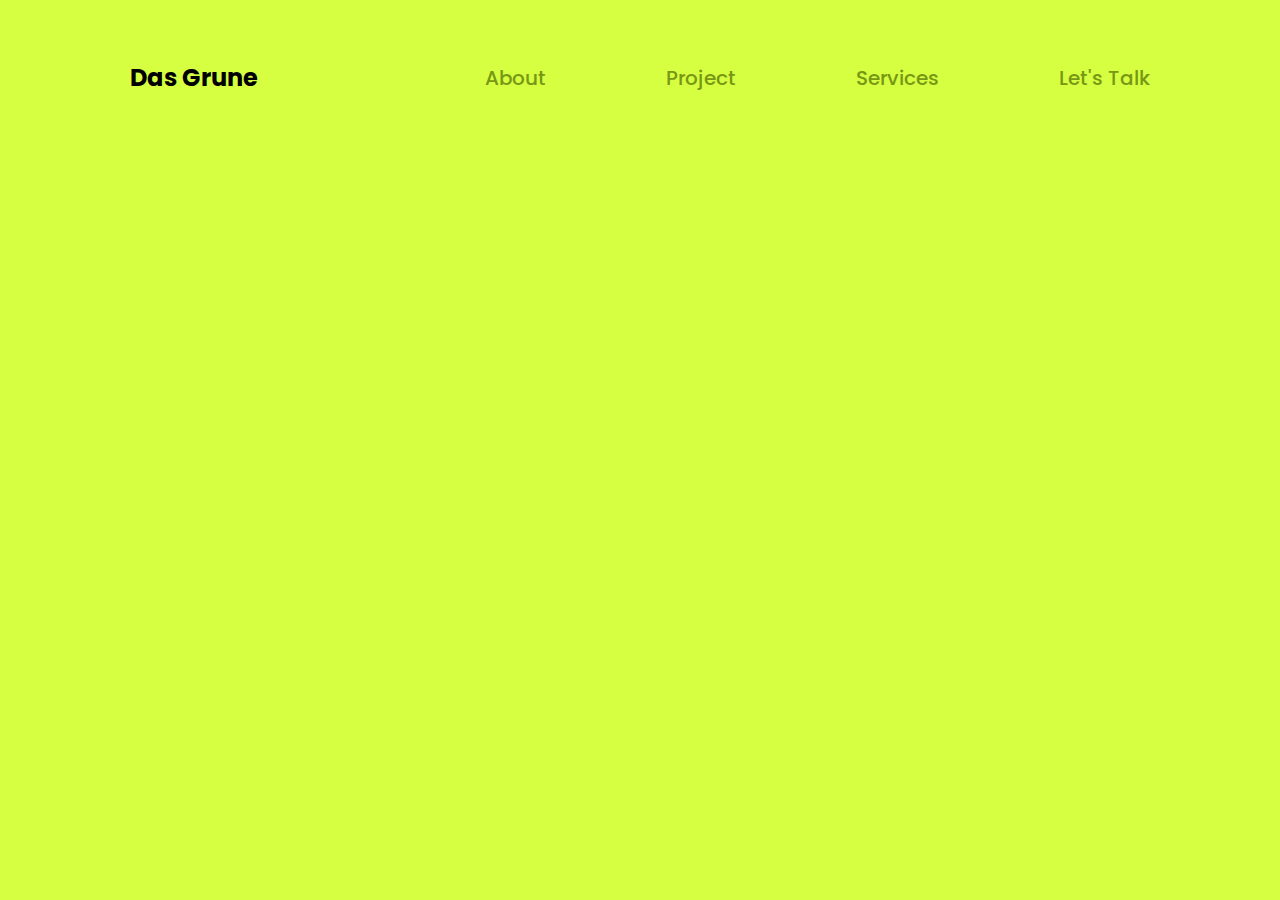
<file: Basic Project 1/index.html>
<!DOCTYPE html>
<html lang="en">
  <head>
    <meta charset="UTF-8" />
    <meta name="viewport" content="width=device-width, initial-scale=1.0" />
    <title>Document</title>
    <link rel="stylesheet" href="style.css" />
  </head>
  <body>
    <main>
      <nav>
        <h2>Das Grune</h2>
        <div class="part2">
            <a href="#">About</a>
            <a href="#">Project</a>
            <a href="#">Services</a>
            <a href="#">Let's Talk</a>
        </div>
      </nav>
    </main>

    <header></header>

    <article></article>

    <aside></aside>

    <footer></footer>
  </body>
</html>
</file>
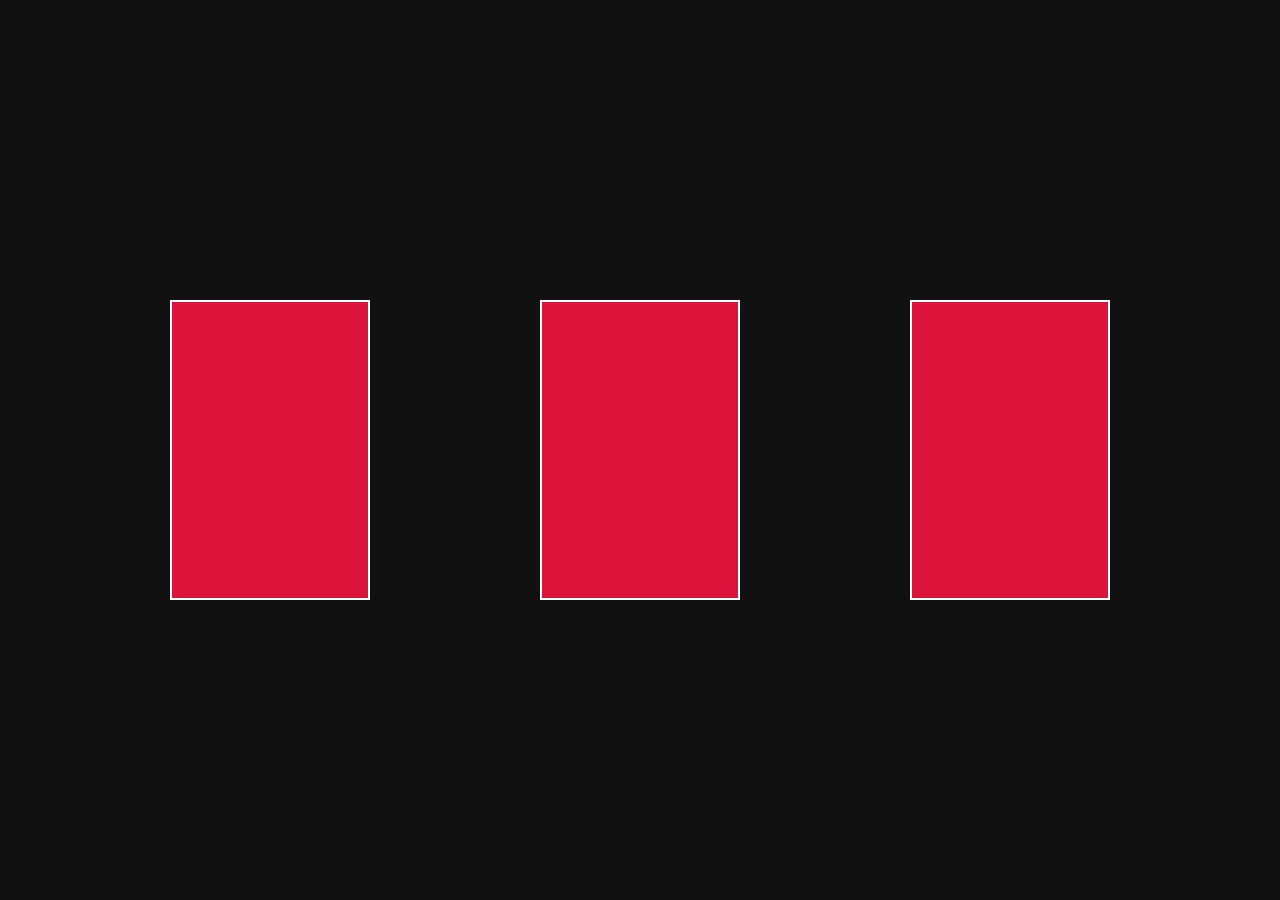
<file: Learning-HTML/index.html>
<!DOCTYPE html>
<html lang="en">
<head>
    <meta charset="UTF-8">
    <meta name="viewport" content="width=device-width, initial-scale=1.0">
    <title>Web Development</title>
    <link rel="stylesheet" href="style.css">


    <link rel="preconnect" href="https://fonts.googleapis.com">
    <link rel="preconnect" href="https://fonts.gstatic.com" crossorigin>
    <link href="https://fonts.googleapis.com/css2?family=Delicious+Handrawn&family=Montserrat:ital,wght@0,100..900;1,100..900&family=Poppins:ital,wght@0,100;0,200;0,300;0,400;0,500;0,600;0,700;0,800;0,900;1,100;1,200;1,300;1,400;1,500;1,600;1,700;1,800;1,900&family=Roboto:ital,wght@0,100..900;1,100..900&display=swap" rel="stylesheet">



</head>
<body>
<!--     
    <h1>Hello Everyone</h1>
    <h2>Study kr lo Madam</h2>

    <div id="box">
        <p>Lorem ipsum dolor sit.</p>
      
    </div>

    <div id="parent">
        <div id="child">

 

        </div>
    </div>



    <button>Download</button>
 -->

  
        <!-- <div id="box1">   
        </div>
        <div id="box2">      
        </div>
 -->


 <!-- 
    <h1>Hello!!  <br> <span> I am Prapti</span></h1>
 -->

 <div id="parent">
    <div id="child1" class="child"></div>
    <div id="child2" class="child"></div>
    <div id="child3" class="child"></div>
 </div>



</body>
</html>
</file>
<file: Basic Project 1/style.css>
@import url(https://fonts.googleapis.com/css?family=Manrope:200,300,regular,500,600,700,800);
@import url(https://fonts.googleapis.com/css?family=Poppins:100,100italic,200,200italic,300,300italic,regular,italic,500,500italic,600,600italic,700,700italic,800,800italic,900,900italic);


* {
    margin: 0;
    padding: 0;
    box-sizing: border-box;
    font-family: poppins;
}

html,
body {
    height: 100%;
    width: 100%;
    background-color: rgb(213, 255, 64);

}

main {
    height: 100%;
    width: 100%;
    background-color: rgb(213, 255, 64);

}
nav{
  
    padding: 60px 130px;
    width: 100%;
    display: flex;
    align-items: center;
    justify-content: space-between;
}
nav .part2{
    display: flex;
    align-items: center;
    justify-content: center;
    gap: 120px;
}
nav a{
    text-decoration:none;
    color: #789714;
    font-size: 20px;
    font-weight: 500;
}




section .heroText1{

    display: flex;
    align-items: flex-start;
    justify-content: space-between;
    padding: 60px 100px;
    
}
.heroText1 h1{

    font-size: 140px;
    text-transform: uppercase;
    line-height: 100px;
    font-weight: 900;
}
.heroText1>.video{
    height: 100px;
    width: 500px;
    background-color: black;
    border-radius: 100px;
    margin-top: 10px;
    background-image: url(https://images.unsplash.com/photo-1666115883766-efa38b52630c?q=80&w=1932&auto=format&fit=crop&ixlib=rb-4.1.0&ixid=M3wxMjA3fDB8MHxwaG90by1wYWdlfHx8fGVufDB8fHx8fA%3D%3D);
    background-position: right;
    background-size: cover;
    padding: 12px;
    
}


.video .play{
    height: 100%;
    width: 80px;
    border-radius: 100px;
    background-color: rgb(30, 30, 30);
    border: 4px solid #434343;
    display: flex;
    justify-content: center;
    align-items: center;
    
 
}
.play i{
    
    font-size: 30px;
    color: rgb(241, 233, 23);
}


section .heroText2{

    display: flex;
    align-items: flex-start;
    justify-content: space-between;
    /* padding: 40px 30px; */
    padding-left: 100px;
    padding-bottom: 80px;
    
}
.heroText2 h1{
    
    font-size: 140px;
    text-transform: uppercase;
    line-height: 20px;
    font-weight: 900;
}

.heroText2 p{
    color: #789714;
    width: 700px;
    font-weight: 500;
    font-size: 18px;
    text-transform: uppercase;

}


.text{
  
    margin-left: 100px;
    display: flex;
    align-items: flex-start;
    /* justify-content: space-between; */

    

}
.text1{
    padding: 7px 20px;
    border: 2px solid rgb(28, 28, 28);
    border-radius: 50px;
}
.text2{
     margin-left: 20px;
    padding: 7px 20px;
    border: 2px solid rgb(28, 28, 28);
    border-radius: 50px;
}

.image{

    height: 500px;
    border-top-left-radius:100px;
    border-top-right-radius:100px;
    width: 90%;
    margin-left: 5%;
    position: relative;
    background-image: url(https://images.unsplash.com/photo-1743105351257-a02319fcef15?q=80&w=2070&auto=format&fit=crop&ixlib=rb-4.1.0&ixid=M3wxMjA3fDB8MHxwaG90by1wYWdlfHx8fGVufDB8fHx8fA%3D%3D);
    background-size: cover;
    background-position: center;
    background-repeat: no-repeat;
    margin-top: 120px;
    
}

.image .arrow{
    height: 200px;
    width: 200px;
    border-radius: 50%;
    background-color: #000;
    position:absolute;
    right: 5%;
    top: -10%;
    color: #fff;
    display: flex;
    justify-content: center;
    align-items: center;
    border: 6px solid #2f2f2e;
   
}

.arrow i{
    font-size: 100px;
    
   
}
</file>
<file: Learning-HTML/style.css>
/* Cascading Style Sheet  */
@import url('https://fonts.googleapis.com/css2?family=Quicksand:wght@300..700&display=swap');



*{
    margin: 0;
    padding: 0;
    box-sizing: border-box;
    /* font-family: "Montserrat", sans-serif; */
    /* font-family: gilroy; */
    font-family: "Quicksand", sans-serif;
}

/* 

h1{
    color: rgb(167, 0, 42);
    background-color: rgb(243, 169, 169);
    font-size: 50px;
    font-family:gilroy;
    font-weight: 300; 
    font-style: italic;
    text-align: center;

}
h2{
    color: pink;
    background-color: rgb(232, 20, 55);
}


div{
    height: 300px;
    width: 300px;
    margin-top: 20px;
    background-color: rgb(229, 86, 131);
    
}

#box{
    height: 200px;
    width: 200px;
    background-color: rgb(229, 100, 100);
    margin-top: 50px;
    margin-left: 50px;
    color: rgb(114, 19, 19);
    text-align: center;
    font-weight: 300;
    padding: 10px;
}

#parent{
    height: 400px;
    width: 400px;
    background-color: rgb(28, 137, 137);
      margin: 30px;

}
#child{
    height: 50%;
    width: 50%;
    background-color: rgb(7, 61, 83);
    margin: 20px;
}


button{
    font-size: 30px;
    margin: 40px;
    padding: 10px 20px;
    background-color: transparent;
    color: black;
    font-weight: 600;
    border: 2px solid black;
    border-radius: 3px;

}

button:hover{
    background-color: black;
    color: white;
    
    
}
 */



body{
    background-color: black;
}

/* 
#box1{
   background-color: brown;
   height: 200px;
   width: 200px;
   border: 2px solid #0b0b0b;


   position: absolute;
   left: 50%;
   top: 50%;
   transform: translate(-50%, -50%);
   z-index: 9;


}
#box2{
background-color: blue;
border: 2px solid black;
height: 200px;
width: 200px;

position: absolute;
left: 50%;
top: 50%;


} */


/* h1{
    position:absolute;
    left: 50%;
    top: 50%;
    transform: translate(-50%,-50%);
    text-align: center;
    font-size:60px;
    font-weight: 200;
    
}

h1 span{
    border-radius: 10px;
    font-size: 55px;
    font-weight: 600;
    background-color: rgb(33, 190, 202);
    color: #fff;
    padding: 15px 30px;
} */



#parent{
    height: 100vh;
    width: 100%;
    background-color: #111;
    display: flex;  /* only given to parent div*/
    align-items: center;  /* x axis  */
    justify-content: space-evenly;     /* y axis  */

    


}
.child{
    height: 300px;
    width: 200px;
    background-color: crimson;
    border: 2px solid #fff;
    background-image: url(https://images.unsplash.com/photo-1754638069170-9d3058003333?q=80&w=1064&auto=format&fit=crop&ixlib=rb-4.1.0&ixid=M3wxMjA3fDB8MHxwaG90by1wYWdlfHx8fGVufDB8fHx8fA%3D%3D);
    background-size: cover;
    background-position: center;
}

#child1{
   background-image: url(https://images.unsplash.com/photo-1549399542-7e3f8b79c341?q=80&w=987&auto=format&fit=crop&ixlib=rb-4.1.0&ixid=M3wxMjA3fDB8MHxwaG90by1wYWdlfHx8fGVufDB8fHx8fA%3D%3D);
    
}
#child2{
background-image: url(https://images.unsplash.com/photo-1441148345475-03a2e82f9719?q=80&w=1170&auto=format&fit=crop&ixlib=rb-4.1.0&ixid=M3wxMjA3fDB8MHxwaG90by1wYWdlfHx8fGVufDB8fHx8fA%3D%3D);
}
#child3{
background-image: url(https://images.unsplash.com/photo-1672251345203-1935b582ef84?q=80&w=1168&auto=format&fit=crop&ixlib=rb-4.1.0&ixid=M3wxMjA3fDB8MHxwaG90by1wYWdlfHx8fGVufDB8fHx8fA%3D%3D);
}
</file>
